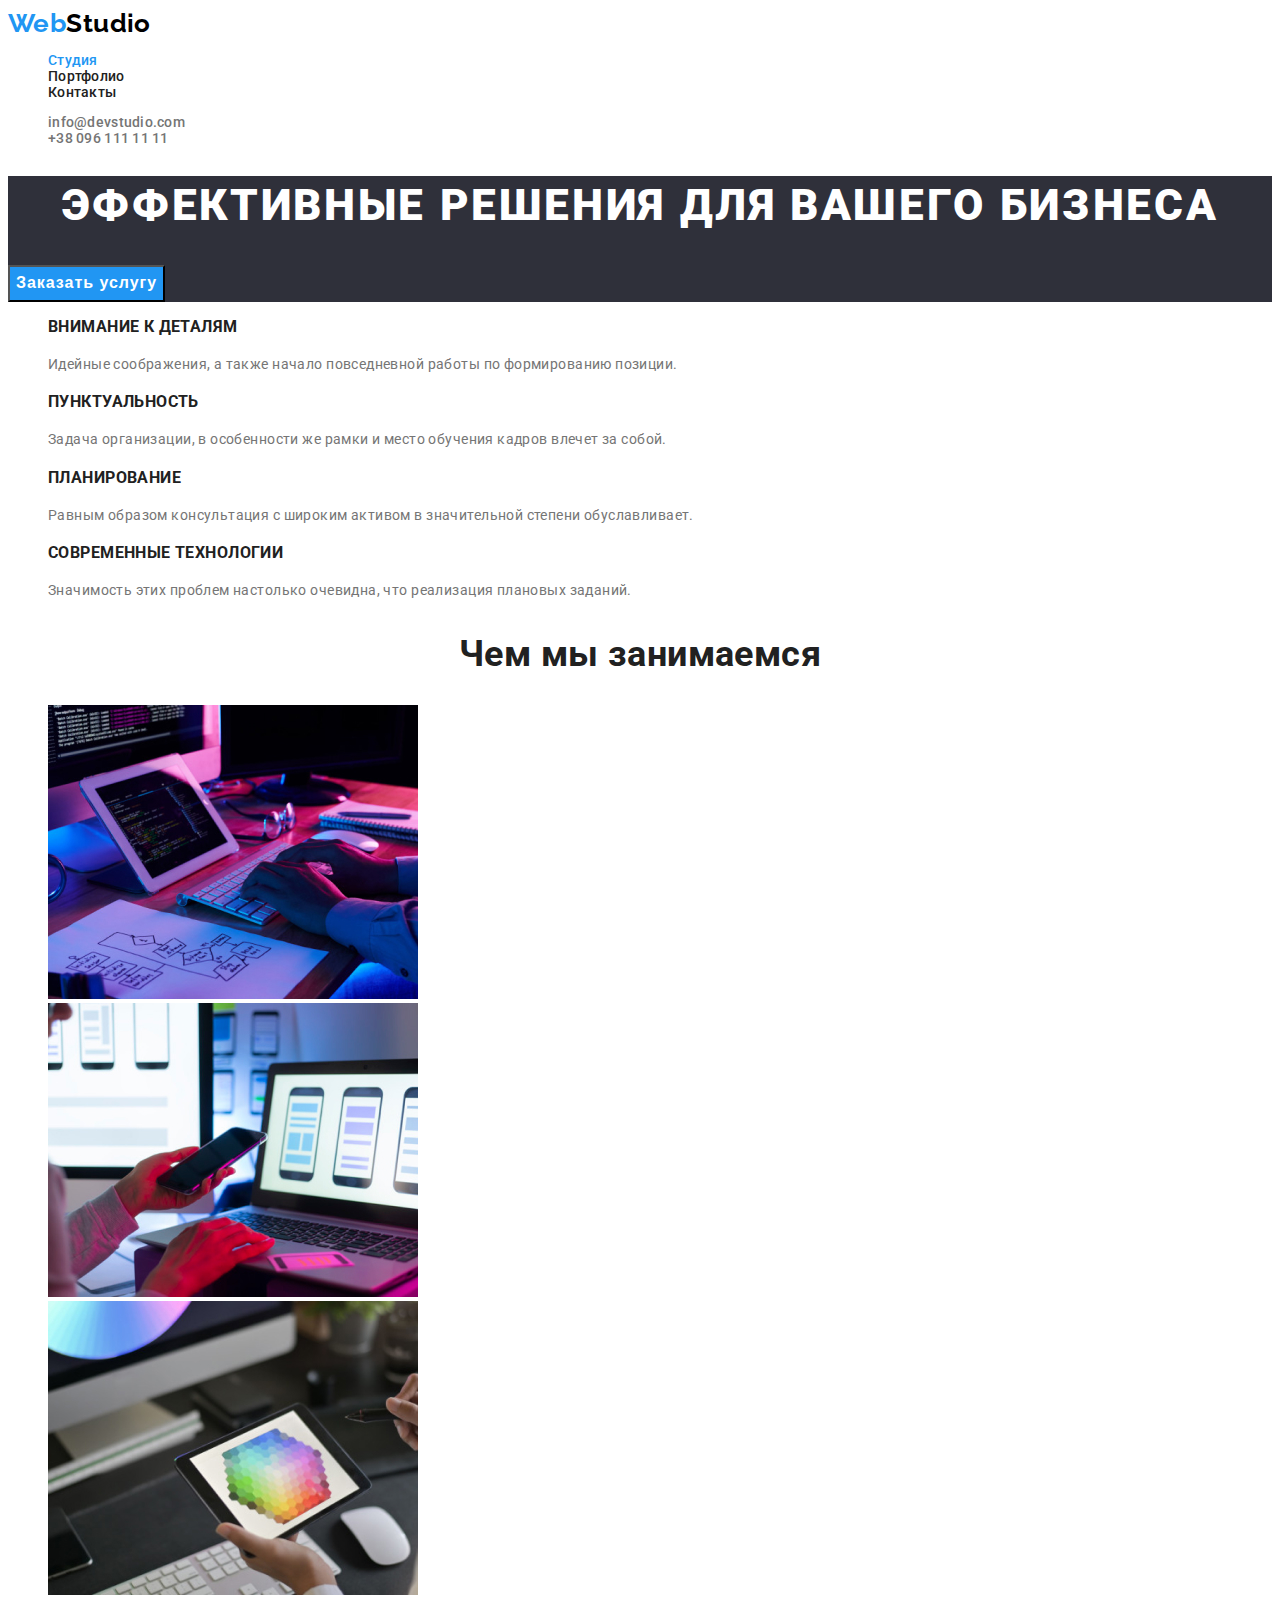
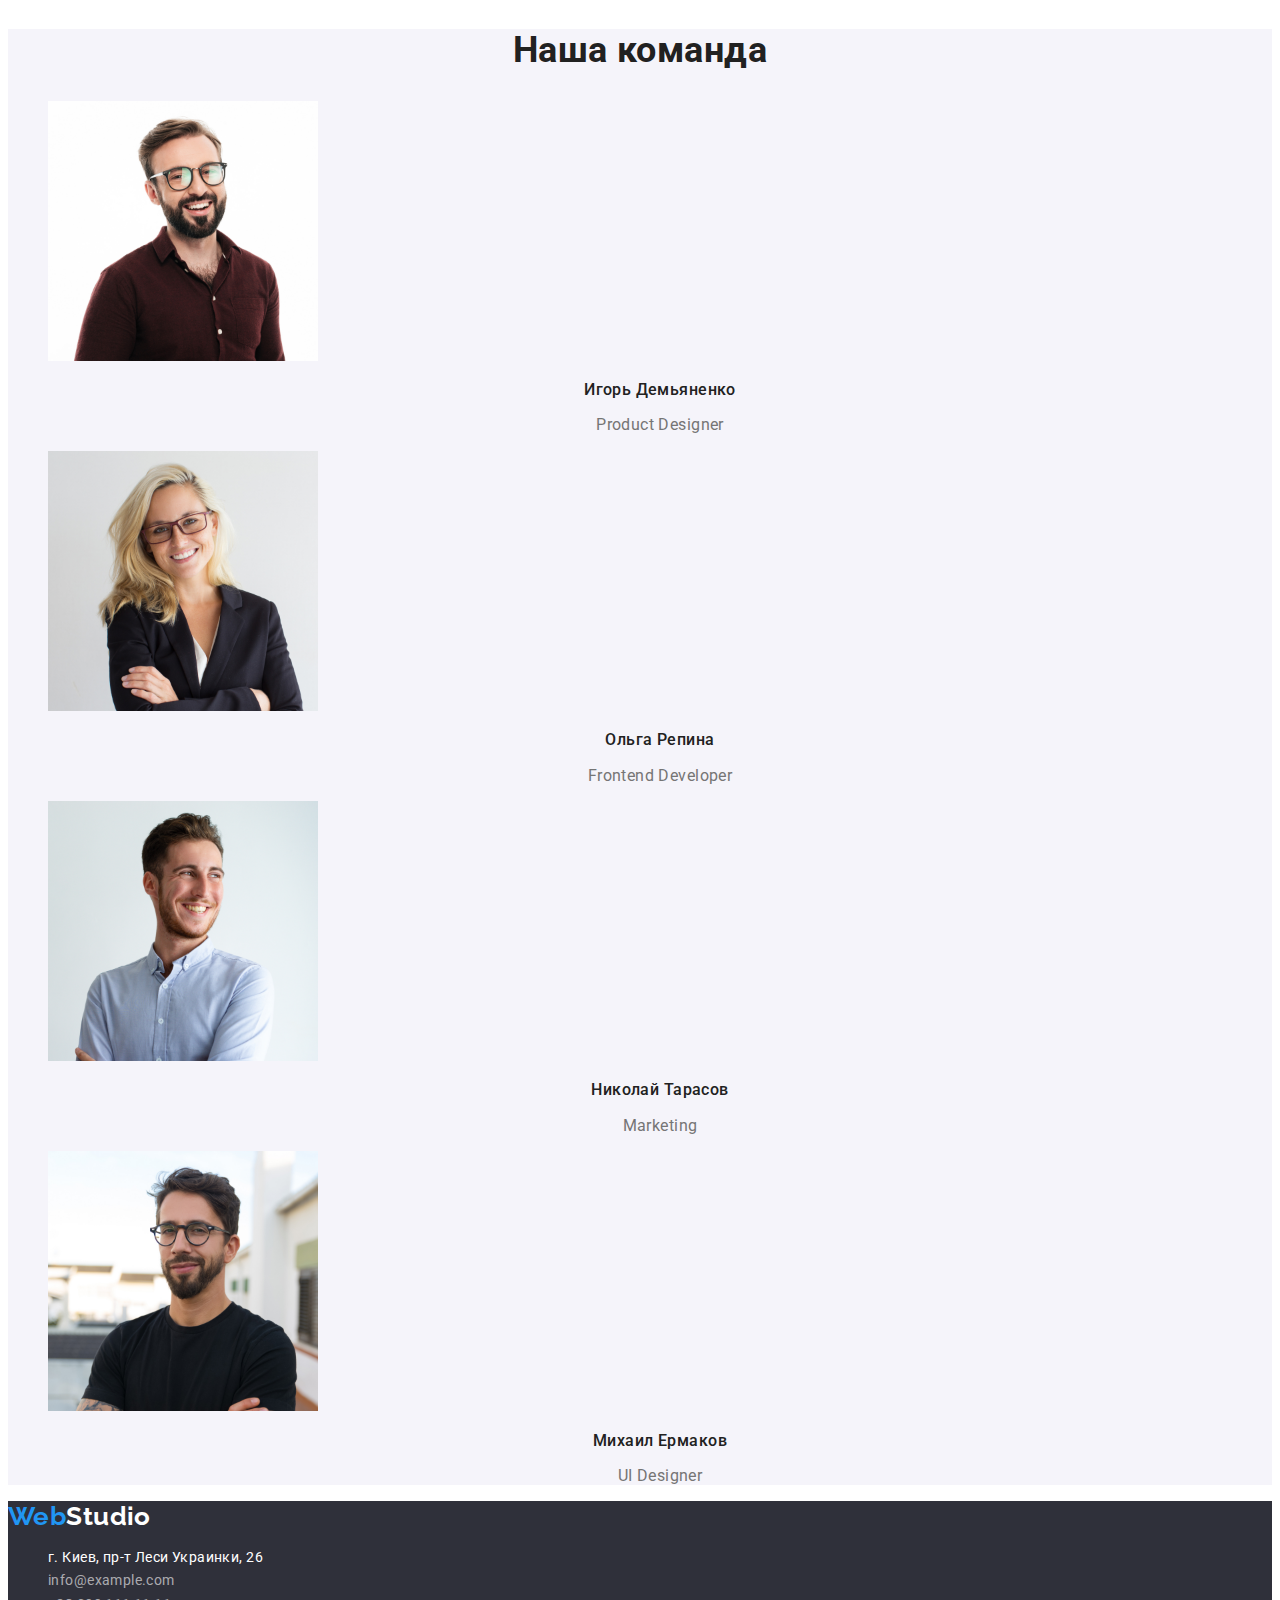
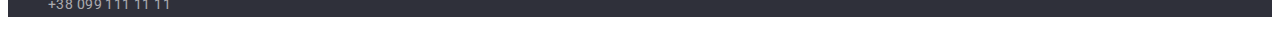
<file: index.html>
<!DOCTYPE html>
<html lang="ru">
<head>
    <meta charset="UTF-8">
    <meta http-equiv="X-UA-Compatible" content="IE=edge">
    <meta name="viewport" content="width=device-width, initial-scale=1.0">
    <title>Портфолио</title>
    <link rel="stylesheet" href="https://cdnjs.cloudflare.com/ajax/libs/modern-normalize/1.1.0/modern-normalize.min.css"
        integrity="sha512-wpPYUAdjBVSE4KJnH1VR1HeZfpl1ub8YT/NKx4PuQ5NmX2tKuGu6U/JRp5y+Y8XG2tV+wKQpNHVUX03MfMFn9Q=="
        crossorigin="anonymous" referrerpolicy="no-referrer" />
    <link rel="preconnect" href="https://fonts.googleapis.com">
    <link rel="preconnect" href="https://fonts.gstatic.com" crossorigin>
    <link
        href="https://fonts.googleapis.com/css2?family=Raleway:wght@700&family=Roboto:wght@400;500;700;900&display=swap"
        rel="stylesheet">
    <link rel="stylesheet" href="./css/styles.css">
</head>
<body>
    <header class="header">
        <nav>
            <a class="logo link" href="./index.html" lang="en"><span class="logo-style">Web</span>Studio</a>
            <ul class="nav list">
                <li>
                    <a class="nav-link link accent" href="./index.html">Студия</a>
                </li>
                <li>
                    <a class="nav-link link" href="./portfolio.html">Портфолио</a>
                </li>
                <li>
                    <a class=" nav-link link" href="">Контакты</a>
                </li>
            </ul>
        </nav>
        <ul class="contacts-header list">
            <li><a class="link" href=" mailto:info@devstudio.com">info@devstudio.com</a></li>
            <li><a class="link" href="tel:+380961111111">+38 096 111 11 11</a></li>
        </ul>
    </header>
<!--уникальный контент-->
    <main>
<!--блок герой-->
        <section class="hero">
            <h1 class="hero-title">Эффективные решения для вашего бизнеса</h1>
            <button class="button" type="button">Заказать услугу</button>
        </section>
    <!--особенности-->
        <section class="features">
        <!--<h2>Особенности</h2>-->
            <ul class="list">
            <li>
                <h3 class="features-title">Внимание к деталям</h3>
                <p class="features-text">Идейные соображения, а также начало повседневной работы по формированию позиции.</p>
            </li>
            <li>
                <h3 class="features-title">Пунктуальность</h3>
                <p class="features-text">Задача организации, в особенности же рамки и место обучения кадров влечет за собой.</p>
            </li>
            <li>
                <h3 class="features-title">Планирование</h3>
                <p class="features-text">Равным образом консультация с широким активом в значительной степени обуславливает.</p>
            </li>
            <li>
                <h3 class="features-title">Современные технологии</h3>
                <p class="features-text">Значимость этих проблем настолько очевидна, что реализация плановых заданий.</p>
            </li>
            </ul>
        </section>
    <!--чем мы занимаемся-->
        <section class="work">
            <h2 class="work-title">Чем мы занимаемся</h2>
            <ul class="list">
            <li>
                <img src="./images/programer.jpg" alt="програмист работающий в офисе" height="294" width="370">
            </li>
            <li>
                <img src="./images/mobile.jpg" alt="дизайнер разрабатывает интерфейс для смартфона" height="294" width="370">
            </li>
            <li>
                <img src="./images/colour.jpg" alt="креативный художник работает с выбором цвета на графическом планшете" height="294" width="370">
            </li>
            </ul>
        </section>
    <!--наша команда-->
        <section class="team">
            <h2 class="team-title">Наша команда</h2>
            <ul class="list">
            <li>
                <img src="./images/demyanenko.jpg" alt="игорь демьяненко" height="260" width="270">
                <h3 class="team-name">Игорь Демьяненко</h3>
                <p class="team-profession" lang="en">Product Designer</p>
            </li>
            <li>
                <img src="./images/repina.jpg" alt="ольга репина" height="260" width="270">
                <h3 class="team-name">Ольга Репина</h3>
                <p class="team-profession" lang="en">Frontend Developer</p>
            </li>
            <li>
                <img src="./images/tarasov.jpg" alt="николай тарасов" height="260" width="270">
                <h3 class="team-name">Николай Тарасов</h3>
                <p class="team-profession" lang="en">Marketing</p>
            </li>
            <li>
                <img src="./images/ermakov.jpg" alt="михаил ермаков" height="260" width="270">
                <h3 class="team-name">Михаил Ермаков</h3>
                <p class="team-profession" lang="en">UI Designer</p>
            </li>
            </ul>
        </section>
    </main>
<!--подвал-->
    <footer class="footer">
        <a class="logo-footer link" href="./index.html" lang="en"><span class="logo-style">Web</span>Studio</a>
        <address>
            <ul class="list">
                <li>
                    <a class="link-address link" href="https://goo.gl/maps/qB8e6PkyjzizQK7H7" target="_blank"
                        rel="noopener noreferer">г. Киев, пр-т Леси
                        Украинки, 26</a>
                </li>
                <li>
                    <a class="link-address-contacts link" href="mailto:info@example.com">info@example.com</a>
                </li>
                <li>
                    <a class="link-address-contacts link" href="tel:+380991111111">+38 099 111 11 11</a>
                </li>
            </ul>
        </address>
    </footer>
</body>
</html>
</file>
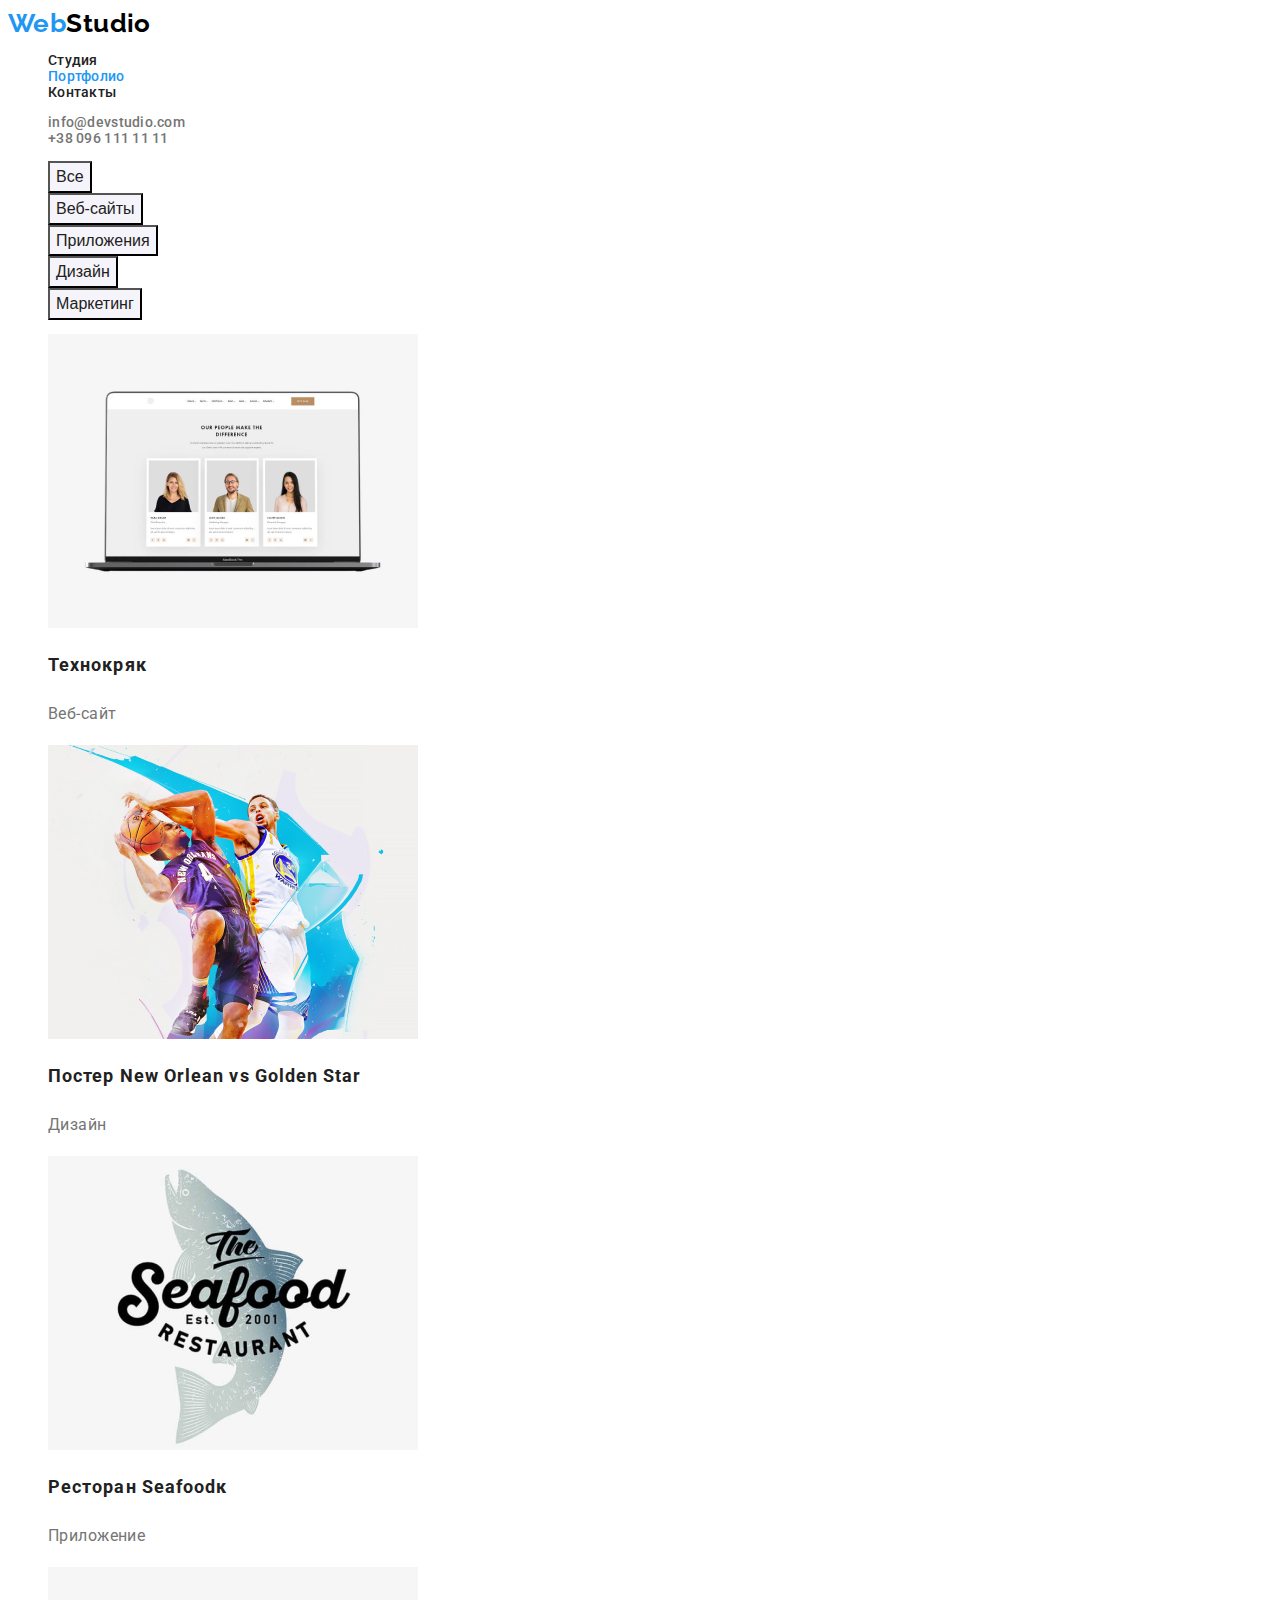
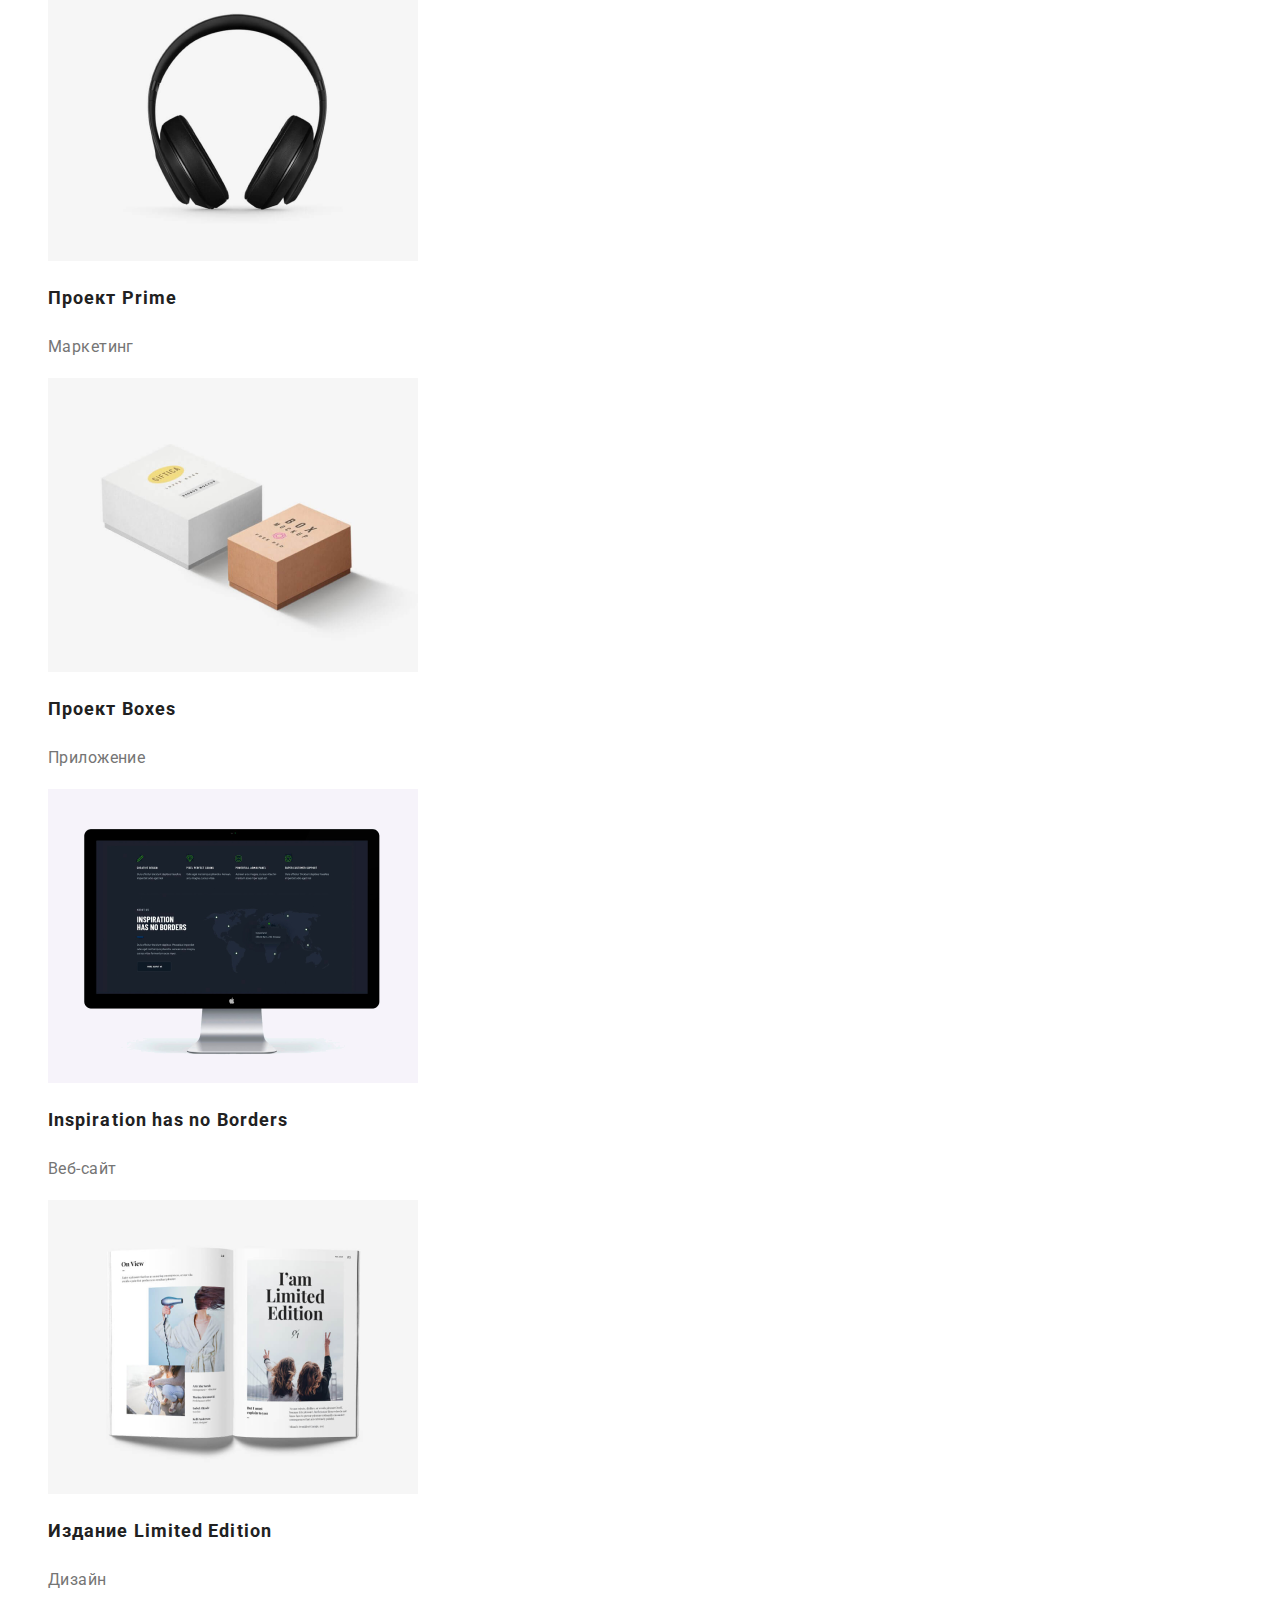
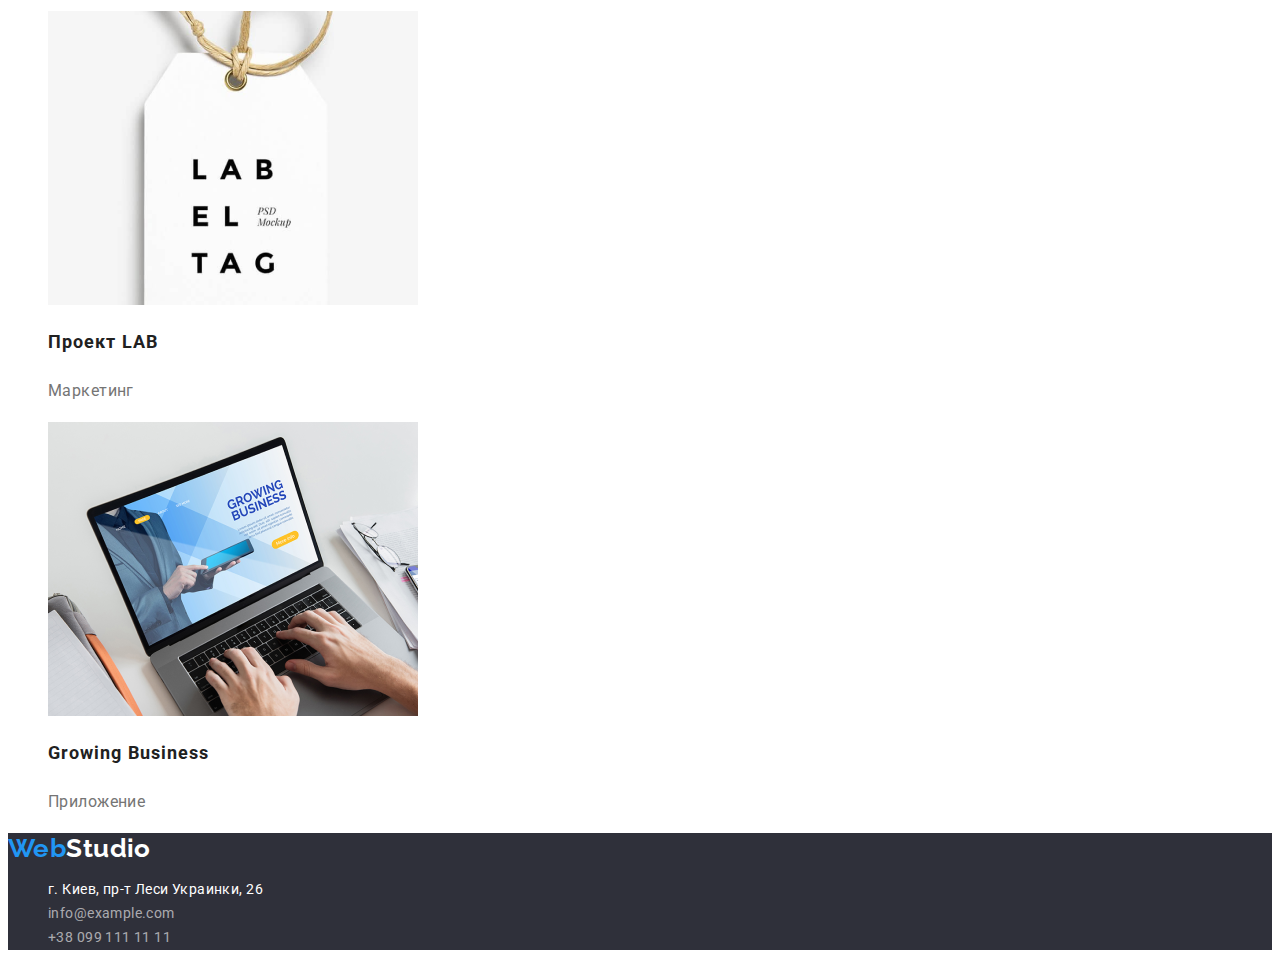
<file: portfolio.html>
<!DOCTYPE html>
<html lang="ru">
<head>
    <meta charset="UTF-8">
    <meta http-equiv="X-UA-Compatible" content="IE=edge">
    <meta name="viewport" content="width=device-width, initial-scale=1.0">
    <title>Портфолио</title>
    <link rel="stylesheet" href="https://cdnjs.cloudflare.com/ajax/libs/modern-normalize/1.1.0/modern-normalize.min.css"
        integrity="sha512-wpPYUAdjBVSE4KJnH1VR1HeZfpl1ub8YT/NKx4PuQ5NmX2tKuGu6U/JRp5y+Y8XG2tV+wKQpNHVUX03MfMFn9Q=="
        crossorigin="anonymous" referrerpolicy="no-referrer" />
    <link rel="preconnect" href="https://fonts.googleapis.com">
    <link rel="preconnect" href="https://fonts.gstatic.com" crossorigin>
    <link href="https://fonts.googleapis.com/css2?family=Raleway:wght@700&family=Roboto:wght@400;500;700;900&display=swap"
        rel="stylesheet">
    <link rel="stylesheet" href="./css/styles.css">
</head>
<body>
    <header class="header">
        <nav>
            <a class="logo link" href="./index.html" lang="en"><span class="logo-style">Web</span>Studio</a>
            <ul class="nav list ">
                <li>
                    <a class="nav-link link" href="./index.html">Студия</a>
                </li>
                <li>
                    <a class="nav-link link accent" href="./portfolio.html">Портфолио</a>
                </li>
                <li>
                    <a class=" nav-link link" href="">Контакты</a>
                </li>
            </ul>
        </nav>
        <ul class="contacts-header list">
            <li><a class="link" href=" mailto:info@devstudio.com">info@devstudio.com</a></li>
            <li><a class="link" href="tel:+380961111111">+38 096 111 11 11</a></li>
        </ul>
    </header>
    <!--Уникальный контент-->
<main>
    <section class="portfolio-nav">
    <!--<h1>Портфолио</h1>-->
    <!--Фильтры-->
        <ul class="list">
            <li><button type="button" class="button-portfolio">Все</button></li>
            <li><button type="button" class="button-portfolio">Веб-сайты</button></li>
            <li><button type="button" class="button-portfolio">Приложения</button></li>
            <li><button type="button" class="button-portfolio">Дизайн</button></li>
            <li><button type="button" class="button-portfolio">Маркетинг</button></li>
        </ul>
    <!--Портфолио-->
        <ul class="list">
            <li>
                <a class="link" href="">
                    <img src="./images/project1.png" alt="технокряк" width="370">
                    <h2 class="portfolio-title">Технокряк</h2>
                    <p class="portfolio-group">Веб-сайт</p>
                </a>
            </li>
            <li>
                <a class="link" href="">
                    <img src="./images/project2.png" alt="постер" width="370">
                    <h2 class="portfolio-title">Постер New Orlean vs Golden Star</h2>
                    <p class="portfolio-group">Дизайн</p>
                </a>
            </li>
            <li>
                <a class="link" href="">
                    <img src="./images/project3.png" alt="ресторан seafood" width="370">
                    <h2 class="portfolio-title">Ресторан Seafoodк</h2>
                    <p class="portfolio-group">Приложение</p>
                </a>
            </li>
            <li>
                <a class="link" href="">
                    <img src="./images/project4.png" alt="проект prime" width="370">
                    <h2 class="portfolio-title">Проект Prime</h2>
                    <p class="portfolio-group">Маркетинг</p>
                </a>
            </li>
            <li>
                <a class="link" href="">
                    <img src="./images/project5.png" alt="Проект boxes" width="370">
                    <h2 class="portfolio-title">Проект Boxes</h2>
                    <p class="portfolio-group">Приложение</p>
                </a>
            </li>
            <li>
                <a class="link" href="">
                    <img src="./images/project6.png" lang="en" alt="inspiration has no borders" width="370">
                    <h2 class="portfolio-title" lang="en">Inspiration has no Borders</h2>
                    <p class="portfolio-group">Веб-сайт</p>
                </a>
            </li>
            <li>
                <a class="link" href="">
                    <img src="./images/project7.png" alt="издание limited edition" width="370">
                    <h2 class="portfolio-title">Издание Limited Edition</h2>
                    <p class="portfolio-group">Дизайн</p>
                </a>
            </li>
            <li>
                <a class="link" href="">
                    <img src="./images/project8.png" alt="проект LAB" width="370">
                    <h2 class="portfolio-title">Проект LAB</h2>
                    <p class="portfolio-group">Маркетинг</p>
                </a>
            </li>
            <li>
                <a class="link" href="">
                    <img src="./images/project9.png" lang="en" alt="growing business" width="370">
                    <h2 class="portfolio-title" lang="en">Growing Business</h2>
                    <p class="portfolio-group">Приложение</p>
                </a>
            </li>
        </ul>
    </Section>
</main>
    <!--Подвал-->
    <footer class="footer">
        <a class="logo-footer link" href="./index.html" lang="en"><span class="logo-style">Web</span>Studio</a>
        <address>
            <ul class="list">
                <li>
                    <a class="link-address link" href="https://goo.gl/maps/qB8e6PkyjzizQK7H7" target="_blank"
                        rel="noopener noreferer">г. Киев, пр-т Леси
                        Украинки, 26</a>
                </li>
                <li>
                    <a class="link-address-contacts link" href="mailto:info@example.com">info@example.com</a>
                </li>
                <li>
                    <a class="link-address-contacts link" href="tel:+380991111111">+38 099 111 11 11</a>
                </li>
            </ul>
        </address>
    </footer>
</body>
</html>
</file>
<file: css/styles.css>
/*General styles*/
body {
    font-family: 'Roboto', sans-serif;
    font-weight: 400;
    font-size: 14px;
    line-height: 1.14;
    letter-spacing: 0.03em;
    color: #212121;
}
a.accent {color: #2196F3;}
.link {
    text-decoration: none;
}
.list {
    list-style: none;
}

/*header style*/
.header {
    background-color: #FFFFFF;
}
/*logo*/
.logo {
    font-family: 'Raleway', sans-serif;
    font-weight: 700;
    font-size: 26px;
    line-height: 1.19;
    color: #000000;
}
.logo-style {
    color: #2196F3
}
/*header nav*/
.nav-link {
    font-weight: 500;
    letter-spacing: 0.02em;
    color: #212121
}
.nav-link:hover,
.nav-link:focus {
    color: #2196F3
}
/*contacts-header*/
.contacts-header .link {
    font-weight: 500;
    letter-spacing: 0.02em;
    color: #757575;
}
.contacts-header .link:hover,
.contacts-header .link:focus {
    color: #2196F3;
}

/*main section index.html*/

/*block hero*/
.hero {
    background-color: #2F303A;
}
.hero-title {
    font-weight: 900;
    font-size: 44px;
    line-height: 1.36;
    text-align: center;
    letter-spacing: 0.06em;
    text-transform: uppercase;
    color: #FFFFFF;
}
/*button*/
.button {
    font-weight: 700;
    font-size: 16px;
    line-height: 1.88;
    letter-spacing: 0.06em;
    color: #FFFFFF;
    background: #2196F3;
    cursor: pointer;
}
.button-portfolio {
    font-weight: 500;
    font-size: 16px;
    line-height: 1.62;
    color: #212121;
    background: #F5F4FA;
    cursor: pointer;
}
.button-portfolio:hover,
.button-portfolio:focus{
color: #FFFFFF;
background: #2196F3;
}

/*features*/
.features-title {
    font-weight: 700;
    text-transform: uppercase;
}
.features-text {
    line-height: 1.71;
    color: #757575;
}
/*work*/
.work-title {
    font-weight: 700;
    font-size: 36px;
    line-height: 1.17;
    text-align: center;
}
/*team*/
.team {
    background: #F5F4FA;
}
.team-title {
    font-weight: 700;
    font-size: 36px;
    line-height: 1.17;
    text-align: center;
}
.team-name {
    font-weight: 500;
    font-size: 16px;
    line-height: 1.19;
    text-align: center;
}
.team-profession {
    font-size: 16px;
    line-height: 1.19;
    text-align: center;
    color: #757575
}

/*footer*/
.footer {
    background: #2F303A;
}
.logo-footer {
    font-family: 'Raleway', sans-serif;
    font-weight: 700;
    font-size: 26px;
    line-height: 1.19;
    color: #FFFFFF;
}
/*footer address*/
.link-address {
    font-style: normal;
    line-height: 1.71;
    color: #FFFFFF;
}
.link-address-contacts {
    font-style: normal;
    line-height: 1.71;
    color: rgba(255, 255, 255, 0.6);
}

/* Portfolio page */
.portfolio-title {
    font-weight: 700;
    font-size: 18px;
    line-height: 2;
    letter-spacing: 0.06em;
    color: #212121
}
.portfolio-group {
    font-size: 16px;
    line-height: 1.88;
    color: #757575;
}
</file>
